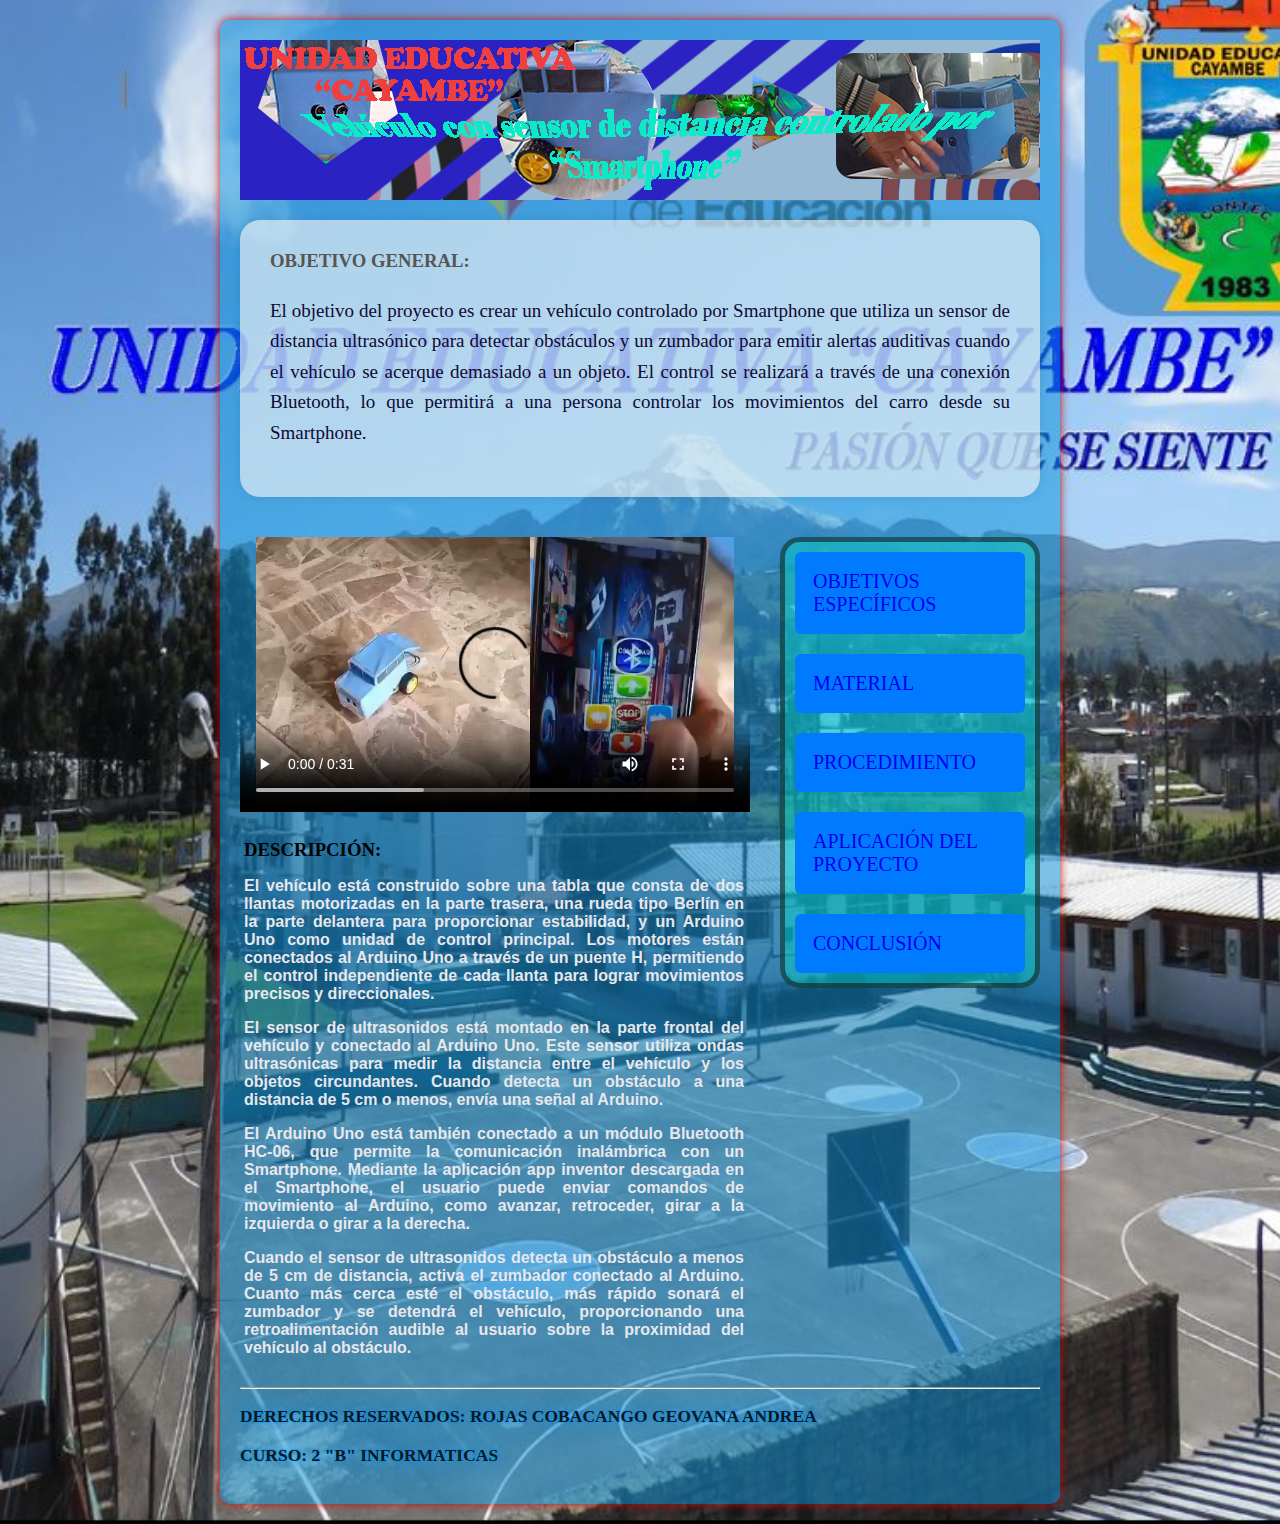
<file: index.html>
<!DOCTYPE html>
<html lang="en">
<head>
    <meta charset="UTF-8">
    <meta name="viewport" content="width=device-width, initial-scale=1.0">
    <title>Proyecto: Vehículo con Sensor de Distancia controlado por Smartphone</title>
    <link rel="stylesheet" href="style.css"type="text/css">
</head>
<body>

    <div class="container">                                                                                                                                   
        <div class="header"><img src="imagen/diseño proyecto.jpg"></div>
        <div class="section">
            <div class="info">
                <h3>OBJETIVO GENERAL:</h3>
                <p>El objetivo del proyecto es crear un vehículo controlado por Smartphone 
                    que utiliza un sensor de distancia ultrasónico para detectar obstáculos y un 
                    zumbador para emitir alertas auditivas cuando el vehículo se acerque demasiado 
                    a un objeto. El control se realizará a través de una conexión Bluetooth, lo que 
                    permitirá a una persona controlar los movimientos del carro desde su Smartphone.</p>
        </div>
        </div>
            
        <div class="siderbar">
        <button class="accordion"><div class="ar1"><a href="OBJETIVOS ESPECÍFICOS.html">OBJETIVOS ESPECÍFICOS</div></button>
        <button class="accordion"><div class="ar1"><a href="materiales.html">MATERIAL</div></button>
       <button class="accordion"><div class="ar1"><a href="PASOS.html">PROCEDIMIENTO</div></button>
        <button class="accordion"><div class="ar1"><a href="APLICACIÓN DEL PROYECTO.html">APLICACIÓN DEL PROYECTO</div></button>
        <button class="accordion"> <div class="ar1"> <a href="CONCLUSIÓN.html">CONCLUSIÓN</a></div></button>
            <botón class="acordeón">
               
        </div>
        <video  width="510" height="275"controls><source src="imagen/función del Vehículo.mp4" type="video/mp4" class="video"> </video>
        
        <div class="content"> 
            <div class="inf">
        <h3>DESCRIPCIÓN:
        <p> El vehículo está construido sobre una tabla que consta de dos llantas motorizadas en la parte trasera,
             una rueda tipo Berlín en la parte delantera para proporcionar estabilidad, y un Arduino Uno como unidad
              de control principal. Los motores están conectados al Arduino Uno a través de un puente H, permitiendo
               el control independiente de cada llanta para lograr movimientos precisos y direccionales.</p>
        <p>El sensor de ultrasonidos está montado en la parte frontal del vehículo y conectado al Arduino Uno.
             Este sensor utiliza ondas ultrasónicas para medir la distancia entre el vehículo y los objetos circundantes.
              Cuando detecta un obstáculo a una distancia de 5 cm o menos, envía una señal al Arduino.</p>
        <p>El Arduino Uno está también conectado a un módulo Bluetooth HC-06, que permite la comunicación inalámbrica 
            con un Smartphone. Mediante la  aplicación app inventor descargada  en el Smartphone, el usuario puede enviar
             comandos de movimiento al Arduino, como avanzar, retroceder, girar a la izquierda o girar a la derecha.</p>
        <p>Cuando el sensor de ultrasonidos detecta un obstáculo a menos de 5 cm de distancia, activa el zumbador conectado
             al Arduino. Cuanto más cerca esté el obstáculo, más rápido sonará el zumbador y se detendrá el vehículo,
              proporcionando una retroalimentación audible al usuario sobre la proximidad del vehículo al obstáculo.</p>
            </h3>
            </div>  

    </div>
    <div class="footer">
        <HR >
        <h3><p >DERECHOS RESERVADOS: ROJAS COBACANGO GEOVANA ANDREA </p></h3>
            

            <h3><p>CURSO: 2 "B" INFORMATICAS </p></h3>

        
    </div>

</div>

           

</body>
</html>
</file>
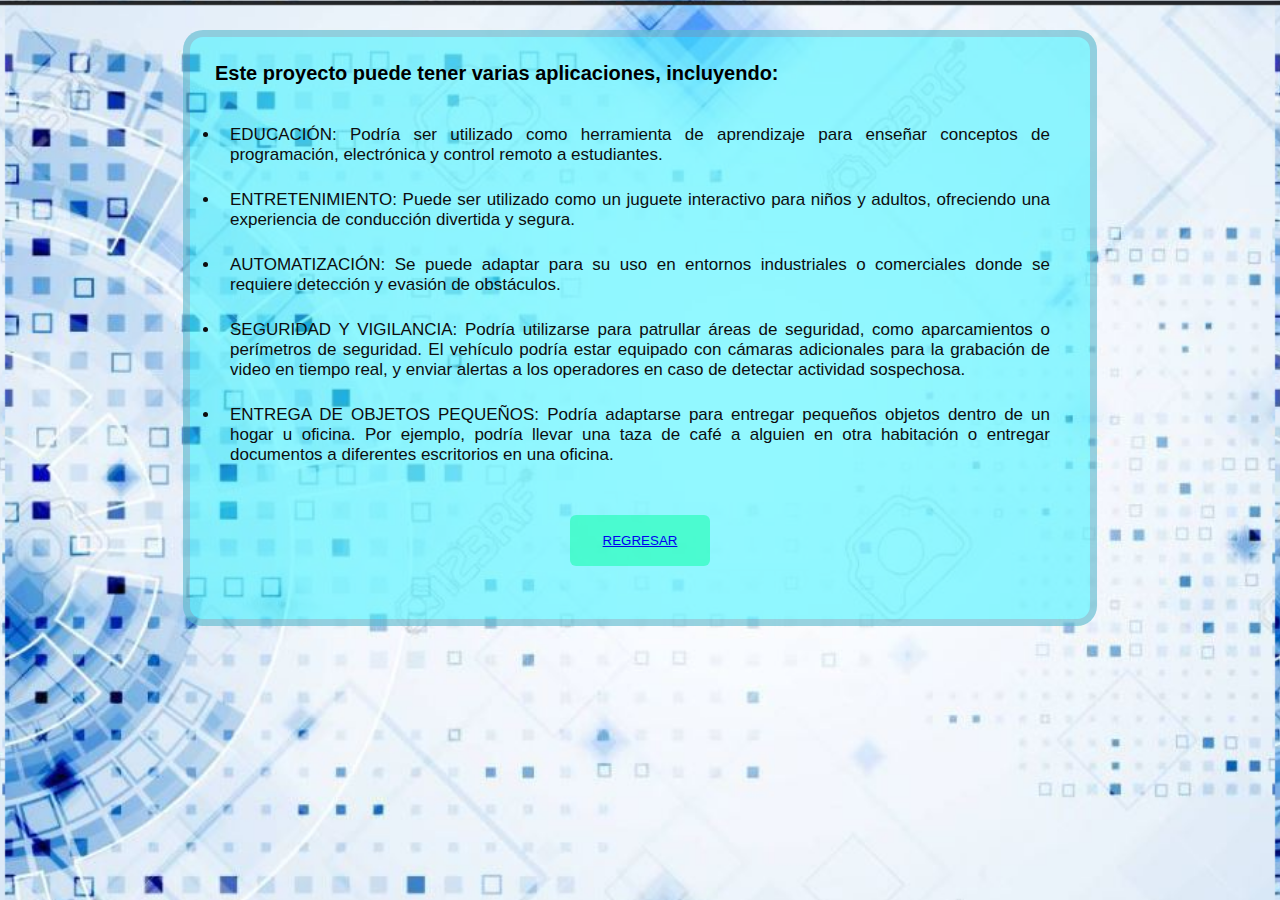
<file: APLICACIÓN DEL PROYECTO.html>
<!DOCTYPE html>
<html lang="en">
<head>
    <meta charset="UTF-8">
    <meta name="viewport" content="width=device-width, initial-scale=1.0">
    <title>APLICACIÓN DEL PROYECTO</title>
    <style>
        *{
    padding: 10px;
    margin: 5px;
}
body {
            background-image: url('imagen/fondo2.JPG');
            background-size: cover; /* Esto hace que la imagen de fondo cubra todo el área */
         
           
        }
        .container{
    background-color: rgba(40, 241, 255, 0.507);
    width: 880px;
    margin-top: 0;
    margin-right: auto;
    margin-bottom: 0;
    margin-left: auto;
    border: 8px solid rgb(20, 20, 20);
    text-align: center;
border: 7px solid rgba(167, 96, 129, 0.242);
border-radius: 20px;


}
        .accordion {
    margin: 10px;
    background-color:  #00ff9d7b;
    cursor: pointer;
    padding: 18px;
    width: auto;
    border: none;
    outline: none;
    transition: 0.4s;
    border-radius: 6px;
    border-bottom: 6px;
    
    
   
}
.active, .accordion:hover {
    
    background-color: #38f727;
}
ul, li {
color: rgb(13, 13, 14);
font-family: Arial ;
font-size: 17px;
text-align: justify;
}
p{
color: rgb(0, 0, 0);
font-family: Arial ;
font-size: 20px;
text-align: center;
}   
h2{
color: rgb(0, 0, 0);
font-family: Arial ;
font-size: 20px;
text-align: left;
} 
    </style>
</head>
<body>
    <div class="container">
        <h2>Este proyecto puede tener varias aplicaciones, incluyendo:</h2>
        <ul>
            <li>EDUCACIÓN:  Podría ser utilizado como herramienta de aprendizaje para enseñar conceptos de 
                programación, electrónica y control remoto a estudiantes.</li>
            <li> ENTRETENIMIENTO: Puede ser utilizado como un juguete interactivo para niños y adultos, 
                ofreciendo una experiencia de conducción divertida y segura.</li>
            <li> AUTOMATIZACIÓN:  Se puede adaptar para su uso en entornos industriales o comerciales donde 
                se requiere detección y evasión de obstáculos.</li>
            <li>SEGURIDAD Y VIGILANCIA: Podría utilizarse para patrullar áreas de seguridad, como 
            aparcamientos o perímetros de seguridad. El vehículo podría estar equipado con cámaras 
            adicionales para la grabación de video en tiempo real, y enviar alertas a los operadores 
            en caso de detectar actividad sospechosa.</li>
            <li>ENTREGA DE OBJETOS PEQUEÑOS: Podría adaptarse para entregar pequeños objetos dentro de un 
            hogar u oficina. Por ejemplo, podría llevar una taza de café a alguien en otra habitación o 
            entregar documentos a diferentes escritorios en una oficina.</li>
        </ul>
                
  
        <p> <button class="accordion"> <a href="index.html">REGRESAR</button></p>
    </div>
</body>
</html>
</file>
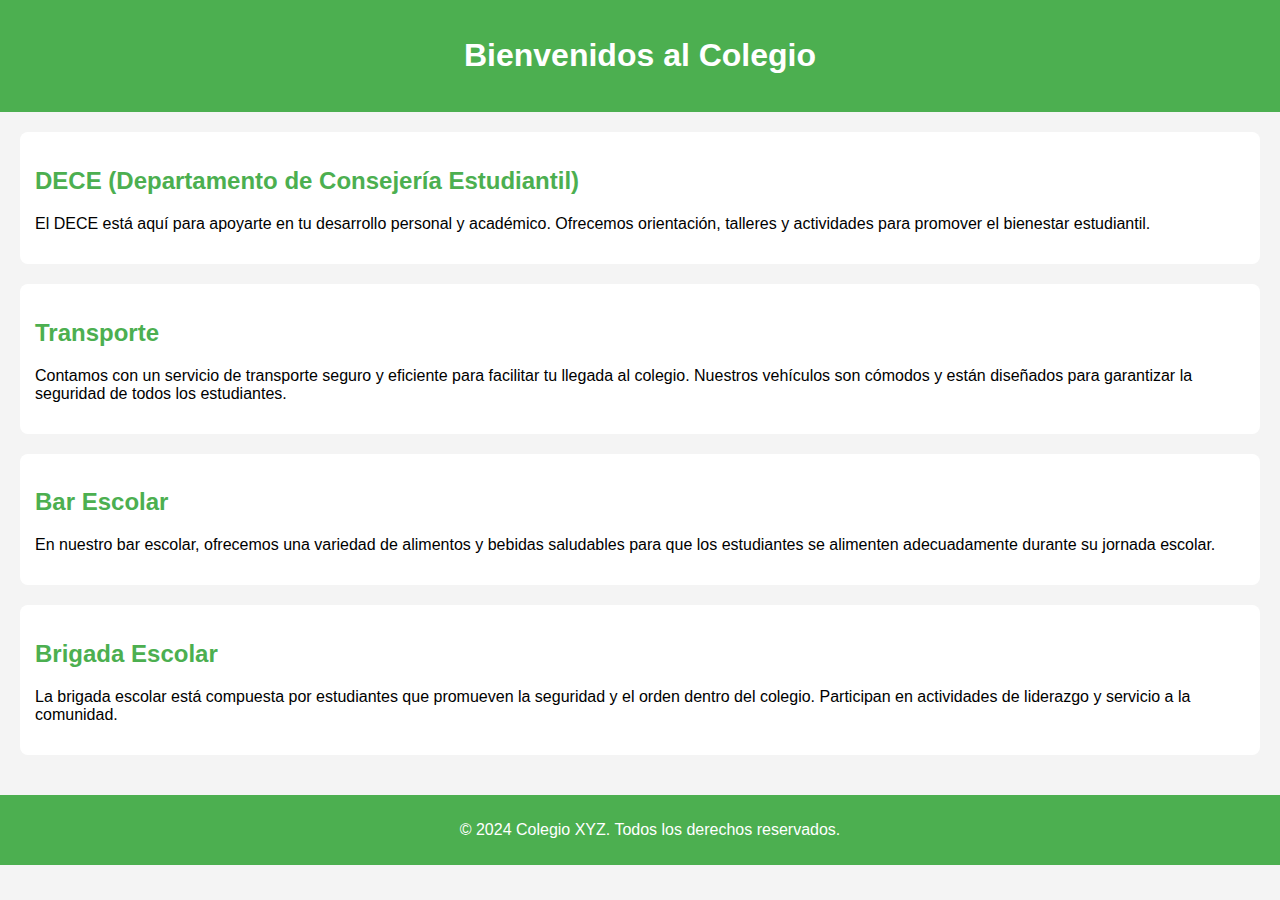
<file: AR.html>
<!DOCTYPE html>
<html lang="es">
<head>
    <meta charset="UTF-8">
    <meta name="viewport" content="width=device-width, initial-scale=1.0">
    <title>Promoción del Colegio</title>
    <style>
        body {
            font-family: Arial, sans-serif;
            margin: 0;
            padding: 0;
            background-color: #f4f4f4;
        }
        header {
            background-color: #4CAF50;
            color: white;
            text-align: center;
            padding: 1em 0;
        }
        .container {
            padding: 20px;
        }
        section {
            margin-bottom: 20px;
            padding: 15px;
            background: white;
            border-radius: 8px;
        }
        h2 {
            color: #4CAF50;
        }
        footer {
            text-align: center;
            padding: 10px;
            background-color: #4CAF50;
            color: white;
            position: relative;
            bottom: 0;
            width: 100%;
        }
    </style>
</head>
<body>

<header>
    <h1>Bienvenidos al Colegio</h1>
</header>

<div class="container">
    <section>
        <h2>DECE (Departamento de Consejería Estudiantil)</h2>
        <p>El DECE está aquí para apoyarte en tu desarrollo personal y académico. Ofrecemos orientación, talleres y actividades para promover el bienestar estudiantil.</p>
    </section>

    <section>
        <h2>Transporte</h2>
        <p>Contamos con un servicio de transporte seguro y eficiente para facilitar tu llegada al colegio. Nuestros vehículos son cómodos y están diseñados para garantizar la seguridad de todos los estudiantes.</p>
    </section>

    <section>
        <h2>Bar Escolar</h2>
        <p>En nuestro bar escolar, ofrecemos una variedad de alimentos y bebidas saludables para que los estudiantes se alimenten adecuadamente durante su jornada escolar.</p>
    </section>

    <section>
        <h2>Brigada Escolar</h2>
        <p>La brigada escolar está compuesta por estudiantes que promueven la seguridad y el orden dentro del colegio. Participan en actividades de liderazgo y servicio a la comunidad.</p>
    </section>
</div>

<footer>
    <p>© 2024 Colegio XYZ. Todos los derechos reservados.</p>
</footer>

</body>
</html>
</file>
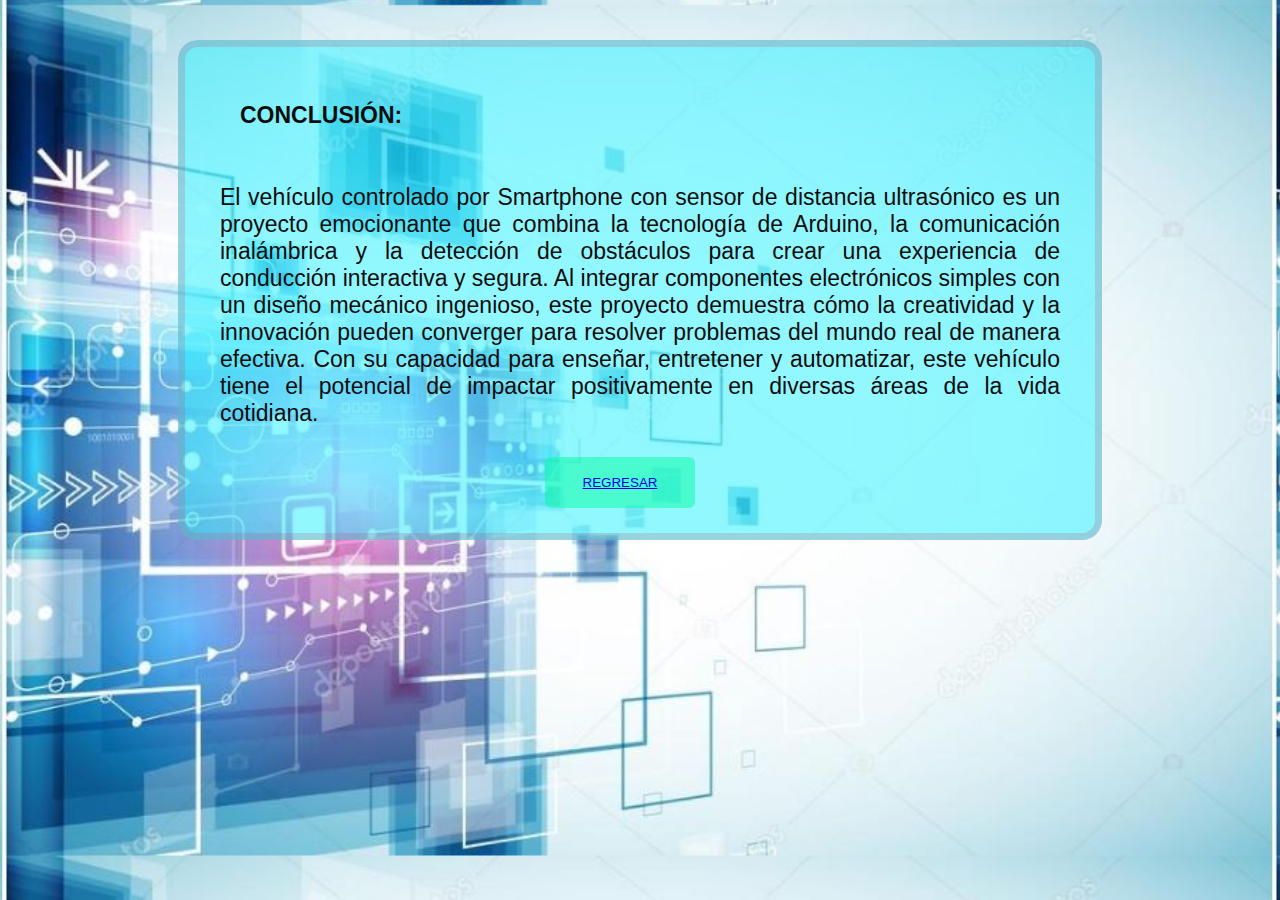
<file: CONCLUSIÓN.html>
<!DOCTYPE html>
<html lang="en">
<head>
    <meta charset="UTF-8">
    <meta name="viewport" content="width=device-width, initial-scale=1.0">
    <title>DESCRIPCIÓN</title>
    <style>
        *{
    padding: 15px;
    margin: 5px;
}
body {
            background-image: url('imagen/fondo3.JPG');
            background-size: cover; /* Esto hace que la imagen de fondo cubra todo el área */
         
           
        }
        .container{
    background-color: rgba(40, 241, 255, 0.507);
    width: 880px;
    margin-top: 0;
    margin-right: auto;
    margin-bottom: 0;
    margin-left: auto;
    border: 8px solid rgb(20, 20, 20);
    text-align: center;
border: 7px solid rgba(167, 96, 129, 0.242);
border-radius: 20px;
   


}
        .accordion {
    margin: 10px;
    background-color:  #00ff9d7b;
    cursor: pointer;
    padding: 18px;
    width: auto;
    text-align: center;
    border: none;
    outline: none;
    transition: 0.4s;
    border-radius: 6px;
    border-bottom: 6px;
    
    
   
}
.active, .accordion:hover {
    
    background-color: #38f727;
}
p {
color: rgb(13, 13, 14);
font-family: Arial ;
font-size: 23px;
text-align: justify;
}    
    </style>
</head>
<body>
    <div class="container">
        <H2><P>CONCLUSIÓN:</P></H2>
    <p>El vehículo controlado por Smartphone con sensor de distancia ultrasónico es un proyecto 
        emocionante que combina la tecnología de Arduino, la comunicación inalámbrica y la detección
         de obstáculos para crear una experiencia de conducción interactiva y segura. Al integrar 
         componentes electrónicos simples con un diseño mecánico ingenioso, este proyecto demuestra 
         cómo la creatividad y la innovación pueden converger para resolver problemas del mundo real de 
         manera efectiva. Con su capacidad para enseñar, entretener y automatizar, este vehículo tiene el 
         potencial de impactar positivamente en diversas áreas de la vida cotidiana.</p>
         <button class="accordion"> <a href="index.html">REGRESAR</button>
    </div>
</body>
</html>
</file>
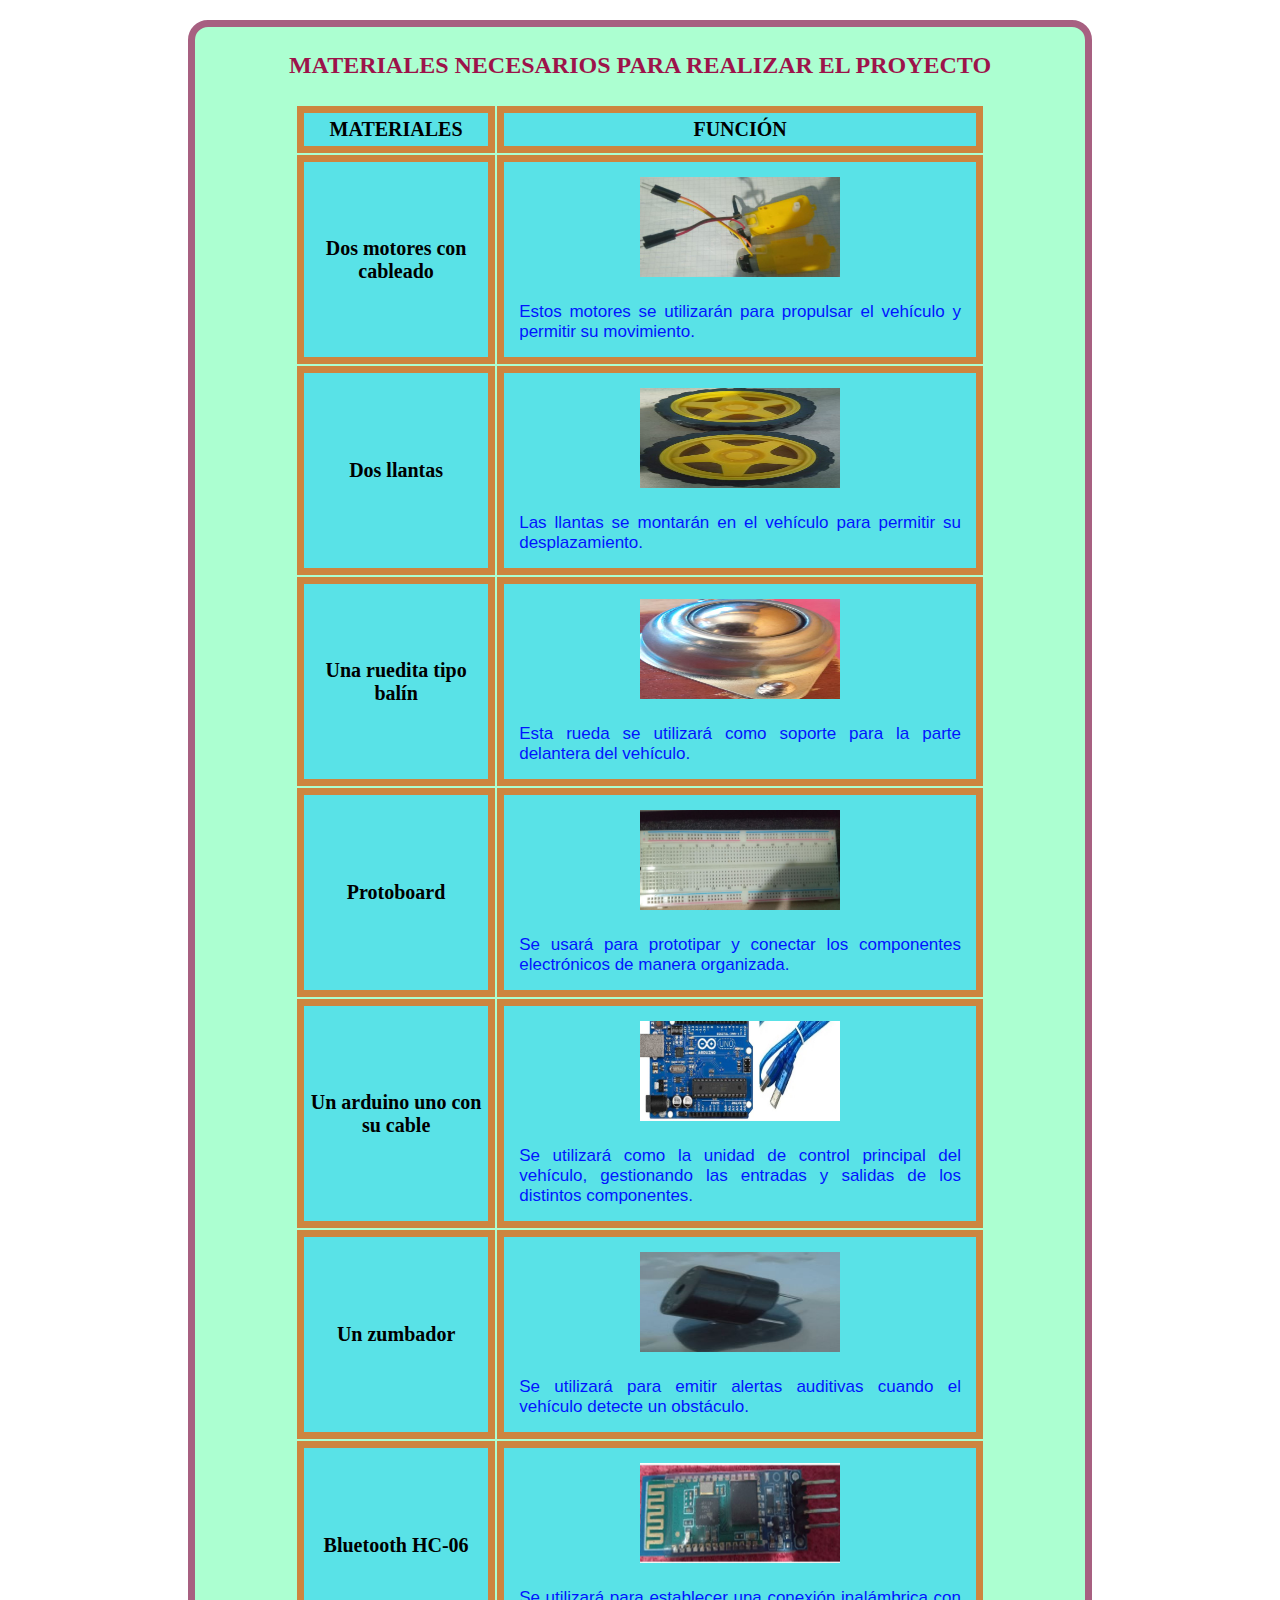
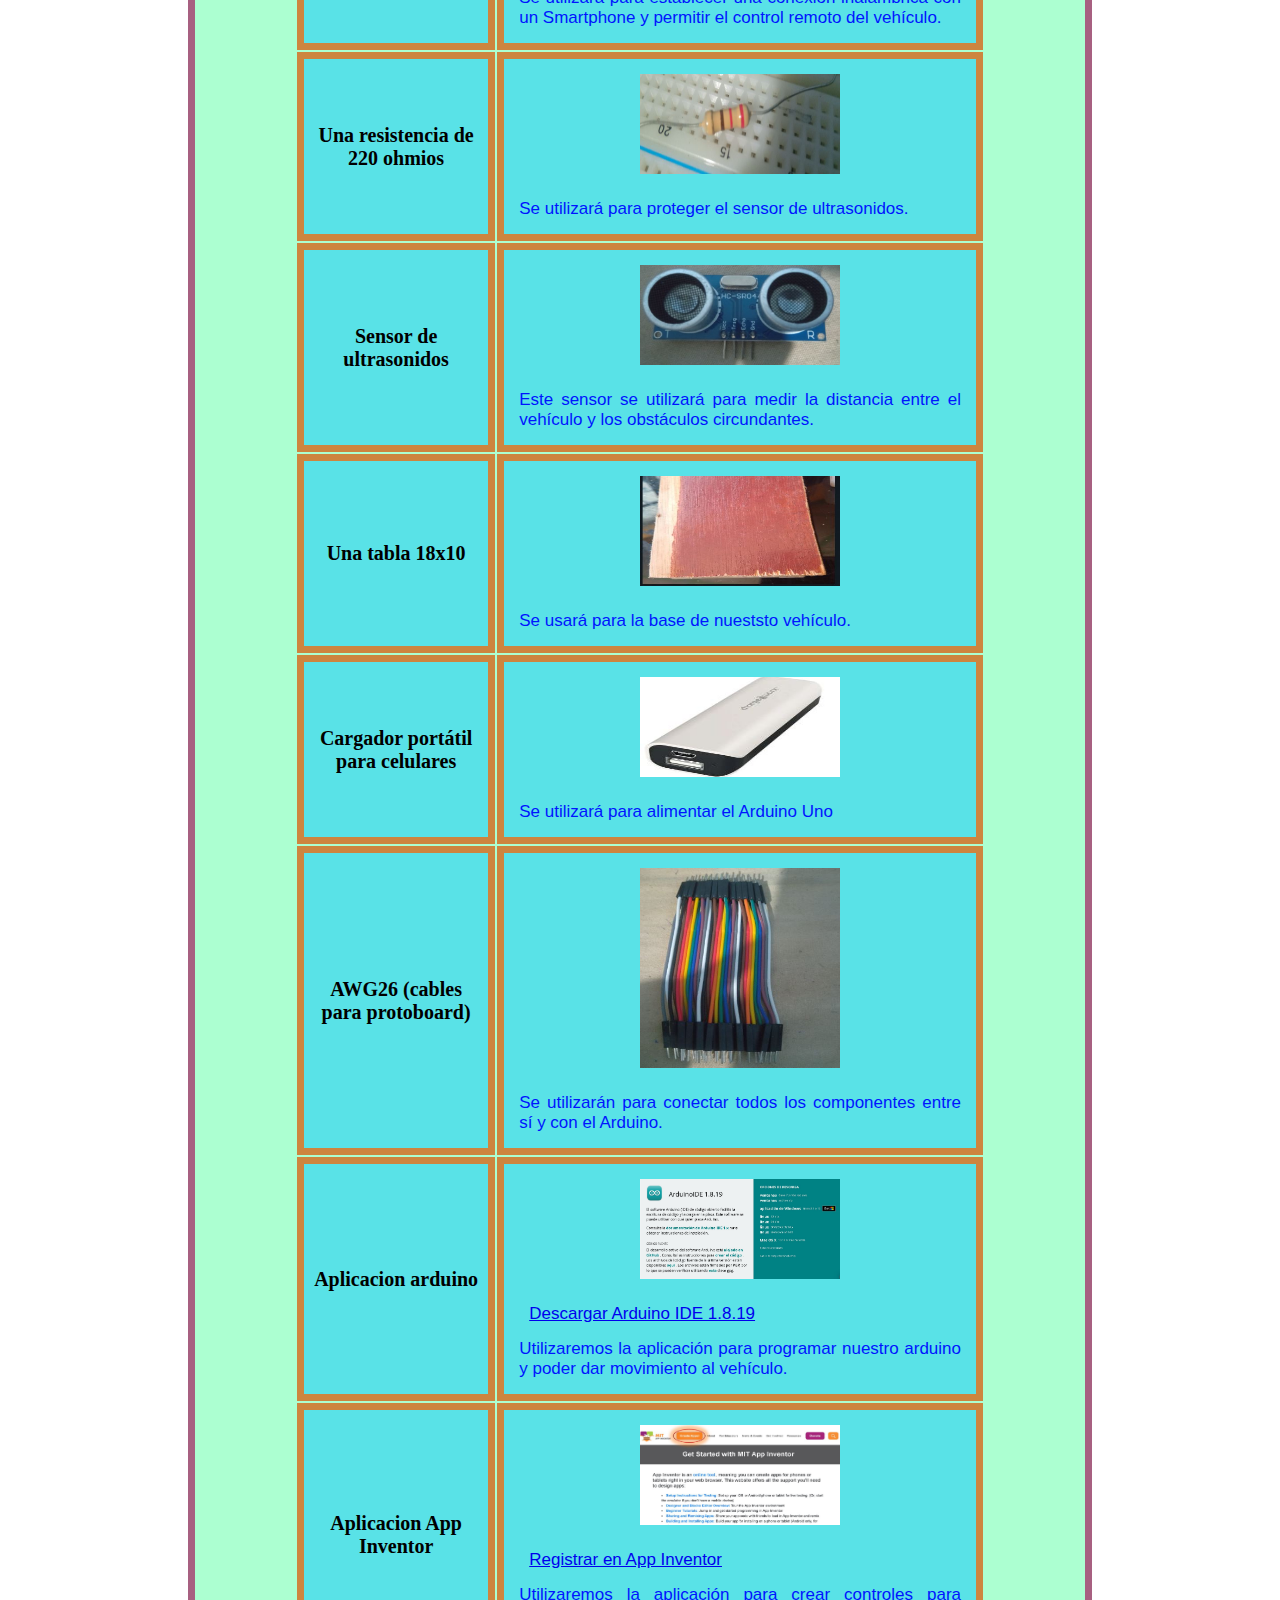
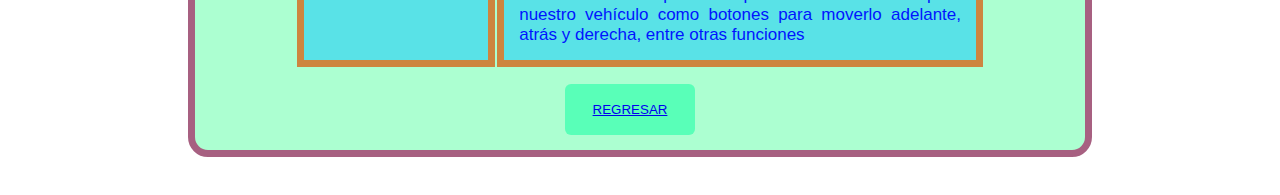
<file: materiales.html>
<!DOCTYPE html>
<html lang="en">
<head>
    <meta charset="UTF-8">
    <meta name="viewport" content="width=device-width, initial-scale=1.0">
    <title>Proyecto: Vehículo con Sensor de Distancia controlado por Smartphone</title>
    <style>
*{
    padding: 5px;
    margin: 5px;
}
  
.container{
    background-color: rgba(40, 255, 137, 0.39);
    width: 880px;
    margin-top: 0;
    margin-right: auto;
    margin-bottom: 0;
    margin-left: auto;
    border: 8px solid rgb(20, 20, 20);
    text-align: center;
border: 7px solid rgb(167, 96, 129);
border-radius: 20px;


}
table {
      margin: auto; 
      width: 700px;
    }
.header {
color: rgb(157, 19, 74);
font-family: 'Cooper Black';
;
}
th, td{
    color: rgb(0, 0, 0);
background-color: rgba(0, 195, 255, 0.482);
border: 7px solid peru;
font-family: 'Monotype Corsiva';
font-size: 20px;

}
p {
color: rgb(0, 21, 255);
font-family: Arial ;
font-size: 17px;
text-align: justify;
}
.accordion {
    margin: 10px;
    background-color:  #00ff9d7b;
    cursor: pointer;
    padding: 18px;
    width: auto;
    text-align: center;
    border: none;
    outline: none;
    transition: 0.4s;
    border-radius: 6px;
    border-bottom: 6px;
    
    
   
}
.active, .accordion:hover {
    
    background-color: #38f727;
}
    </style>
    <body>
        <div class="container">
            <table >
               
        <h2><div class="header">MATERIALES NECESARIOS PARA REALIZAR EL PROYECTO  
         </div></h2>
        <tr>
        <th>MATERIALES</th>
        <th>FUNCIÓN  </th>
        </tr>
        <tr> <th>Dos motores con cableado </th>
        <td> <img src="imagen/dos motores.JPG"width="200" height="100">
        <p>Estos motores se utilizarán para propulsar el vehículo y permitir su movimiento.</p></td></tr>

         <tr> <th>Dos llantas</th>
        <td> <img src="imagen/llantas.JPG"width="200" height="100">
        <p>Las llantas se montarán en el vehículo para permitir su desplazamiento.</p></td></tr>

        <tr> <th>Una ruedita tipo balín  </th>
        <td> <img src="imagen/ruedita tipo balín.JPG"width="200" height="100">
        <p>Esta rueda se utilizará como soporte para la parte delantera del vehículo.</p></td></tr>

        <tr> <th>Protoboard </th>
        <td> <img src="imagen/protoboard.JPG"width="200" height="100">
        <p>Se usará para prototipar y conectar los componentes electrónicos de manera organizada.</p></td></tr>

        <tr> <th>Un arduino uno con su cable </th>
        <td> <img src="imagen/arduino uno.JPG"width="200" height="100">
        <p>Se utilizará como la unidad de control principal del vehículo, gestionando las entradas y
             salidas de los distintos componentes.</p></td></tr>

        <tr> <th>Un zumbador </th>
        <td> <img src="imagen/zumbador.JPG"width="200" height="100">
        <p>Se utilizará para emitir alertas auditivas cuando el vehículo detecte un obstáculo.</p></td></tr>

        <tr> <th>	Bluetooth HC-06 </th>
        <td> <img src="imagen/Bluetooth HC-06.JPG"width="200" height="100">
        <p>Se utilizará para establecer una conexión inalámbrica con un Smartphone y permitir el control remoto del vehículo.</p></td></tr>

        <tr> <th>Una resistencia de 220 ohmios  </th>
        <td> <img src="imagen/resistencia.JPG"width="200" height="100">
        <p>Se utilizará para proteger el sensor de ultrasonidos.</p></td> </tr>

        <tr> <th>Sensor de ultrasonidos </th>
        <td> <img src="imagen/sensor de ultrasonidos.JPG"width="200" height="100">
        <p> Este sensor se utilizará para medir la distancia entre el vehículo y los obstáculos circundantes.</p></td> </tr>

        <tr> <th>Una tabla 18x10 </th>
        <td> <img src="imagen/tabla.JPG"width="200" height="110">
        <p>Se usará para la base de nueststo vehículo.</p></td></tr>

        <tr> <th> Cargador portátil para celulares  </th>
        <td> <img src="imagen/cargador.JPG"width="200" height="100">
        <p>Se utilizará para alimentar el Arduino Uno </p></td></tr>

        <tr> <th>AWG26 (cables para protoboard) </th>
        <td> <img src="imagen/AWG26.JPG"width="200" height="200">
        <p>Se utilizarán para conectar todos los componentes entre sí y con el Arduino.</p></td></tr>

        <tr> <th>Aplicacion arduino </th>
        <td> <img src="imagen/descargar arduino.JPG"width="200" height="100">
        <p><A HREF=" https://www.arduino.cc/en/software">Descargar Arduino IDE 1.8.19 </a></p>
        <p>Utilizaremos la aplicación para programar nuestro arduino y poder dar movimiento al vehículo.</p></td></tr>

        <tr> <th>Aplicacion App Inventor </th>
        <td> <img src="imagen/App Inventor.JPG"width="200" height="100">
        <p><A HREF=" https://appinventor.mit.edu/explore/get-started">Registrar en App Inventor </a></p>
        <p>Utilizaremos la aplicación para crear controles para nuestro vehículo como botones para moverlo adelante, atrás y derecha, entre otras funciones </p></tr></td>
        </table>
        <button class="accordion"> <a href="index.html">REGRESAR</button>
        </div>
               
</head>
<body>
</file>
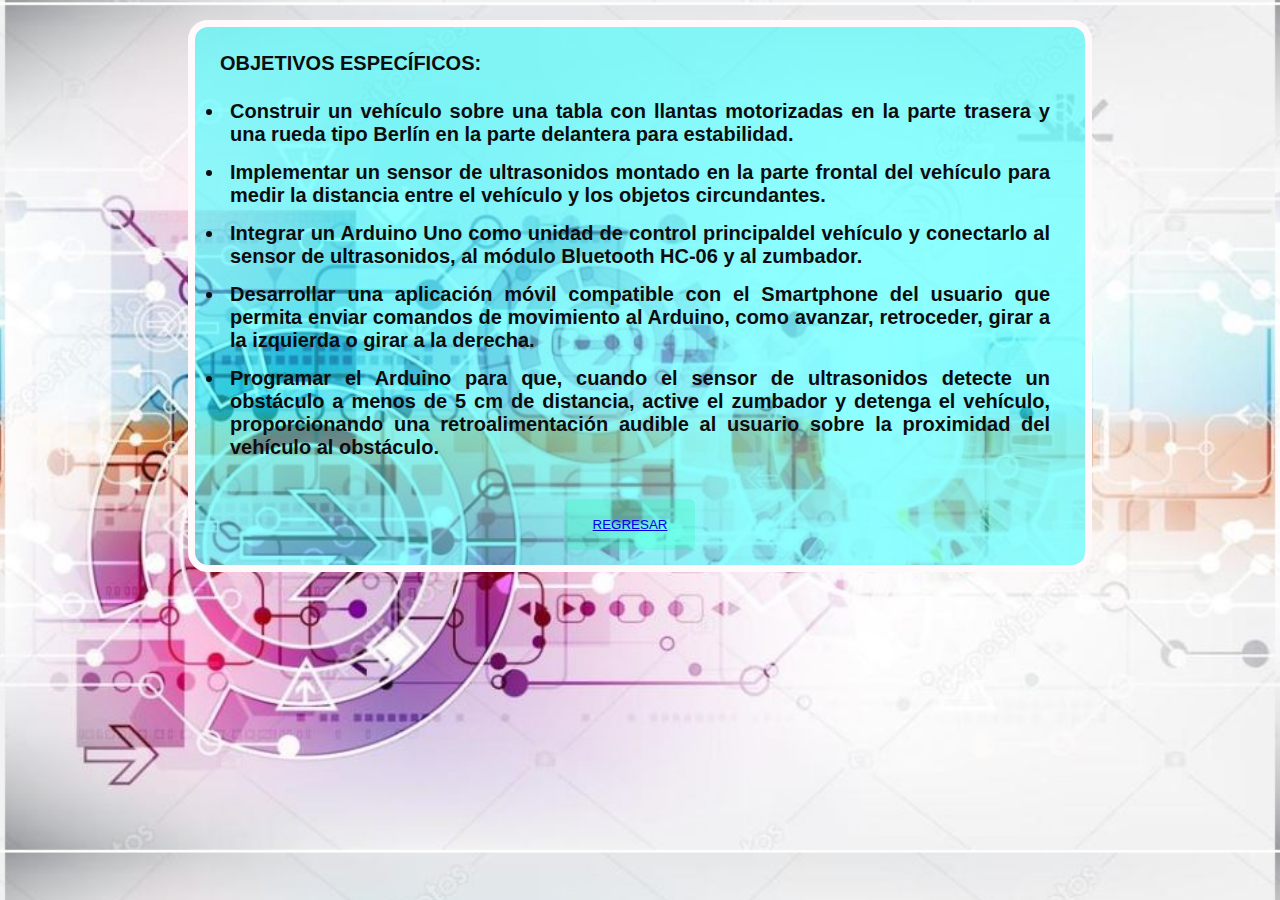
<file: OBJETIVOS ESPECÍFICOS.html>
<!DOCTYPE html>
<html lang="en">
<head>
    <meta charset="UTF-8">
    <meta name="viewport" content="width=device-width, initial-scale=1.0">
    <title>OBJETIVOS ESPECÍFICOS</title>
    <style>
        *{
    padding: 5px;
    margin: 5px;
}
body {
            
  background-image: url('imagen/fondo4.JPG');
  background-size: cover; /* Esto hace que la imagen de fondo cubra todo el área */
  justify-content: center;
  align-items: center;
  height: 100px;
 
}
.container{
background-color: rgba(40, 255, 255, 0.527);
width: 880px;
margin-top: 0;
margin-right: auto;
margin-bottom: 0;
margin-left: auto;
border: 8px solid rgba(244, 242, 242, 0.961);
text-align: center;
border: 7px solid rgb(255, 249, 252);
border-radius: 20px;


}
li, P {
color: rgb(13, 13, 15);
font-family: Arial ;
font-size: 20px;
text-align: justify;
}
  
        .accordion {
    margin: 10px;
    background-color:  #00ff9d36;
    cursor: pointer;
    padding: 18px;
    width: auto;
    text-align: center;
    border: none;
    outline: none;
    transition: 0.4s;
    border-radius: 6px;
    border-bottom: 6px;
    
    
   
}
.active, .accordion:hover {
    
    background-color: #38f727;
}
        
    </style>
</head>
<body>
    <div class="container">
        <h3>
         <P>OBJETIVOS ESPECÍFICOS:</P>   
            <ul >
    <li>Construir un vehículo sobre una tabla con llantas motorizadas en la parte trasera
         y una rueda tipo Berlín en la parte delantera para estabilidad.</li>
    <li>Implementar un sensor de ultrasonidos montado en la parte frontal
         del vehículo para medir la distancia entre el vehículo y los objetos circundantes.</li>
<li >Integrar un Arduino Uno como unidad de control principaldel vehículo y conectarlo 
    al sensor de ultrasonidos, al módulo Bluetooth HC-06 y al zumbador.</li>
<li> Desarrollar una aplicación móvil compatible con el Smartphone del usuario que permita enviar 
    comandos de movimiento al Arduino, como avanzar, retroceder, girar a la izquierda o girar a la derecha.</li>
<li> Programar el Arduino para que, cuando el sensor de ultrasonidos detecte un obstáculo a
     menos de 5 cm de distancia, active el zumbador y detenga el vehículo, proporcionando una retroalimentación 
     audible al usuario sobre la proximidad del vehículo al obstáculo.</li>
</ul></h1>
<button class="accordion"> <a href="index.html">REGRESAR</button>
</div>
</body>
</html>
</file>
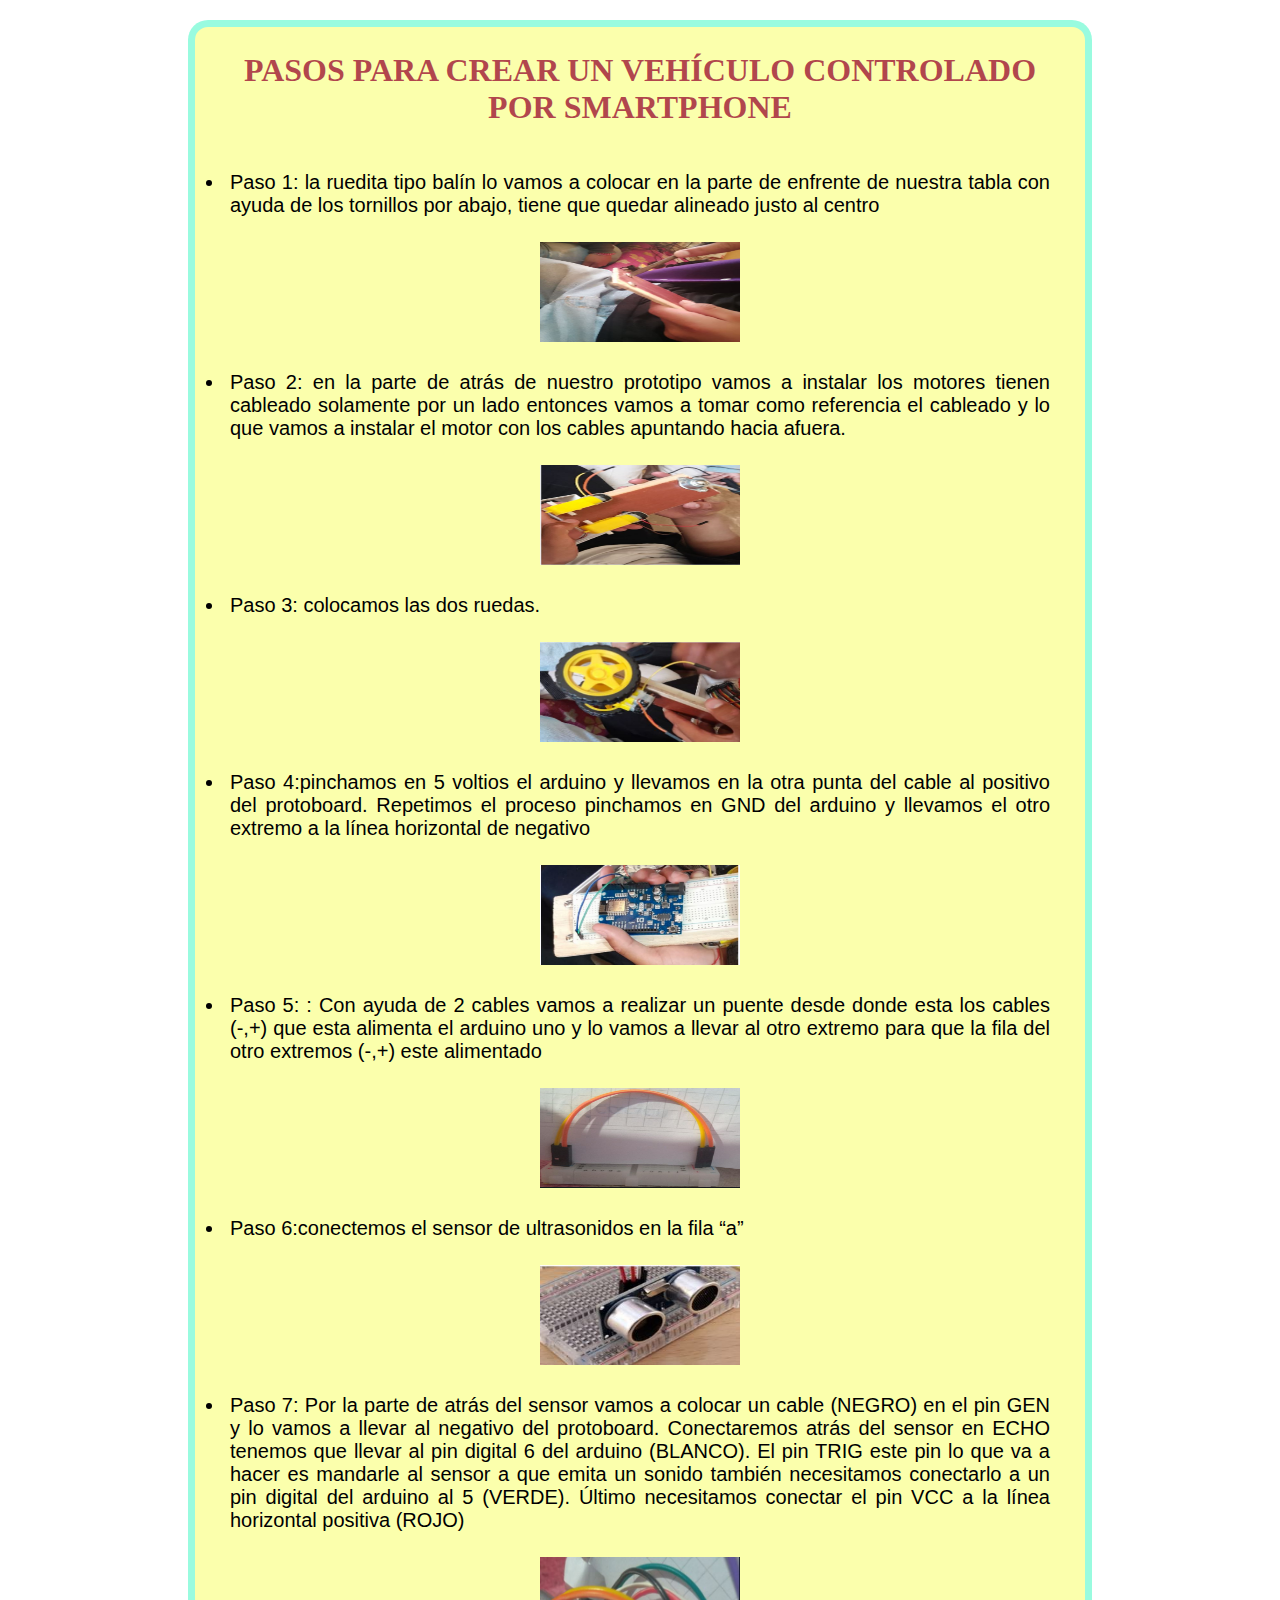
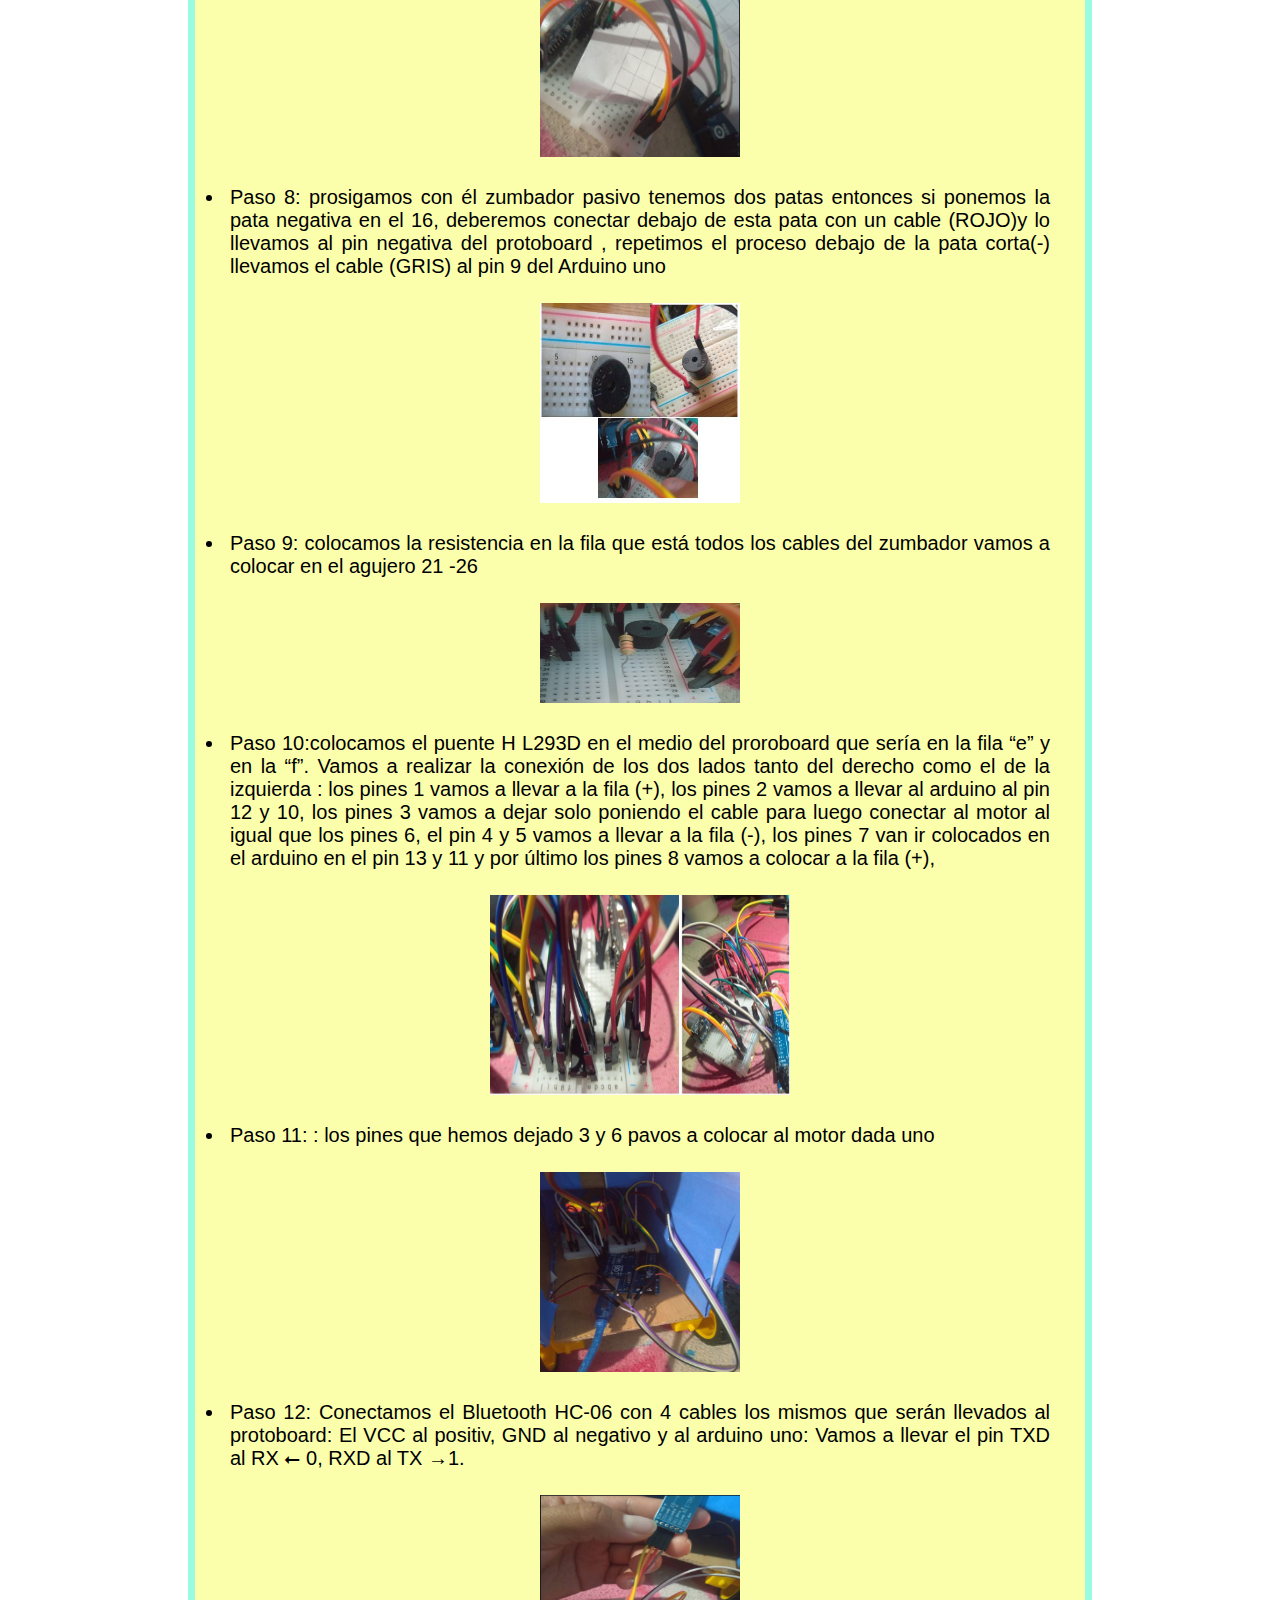
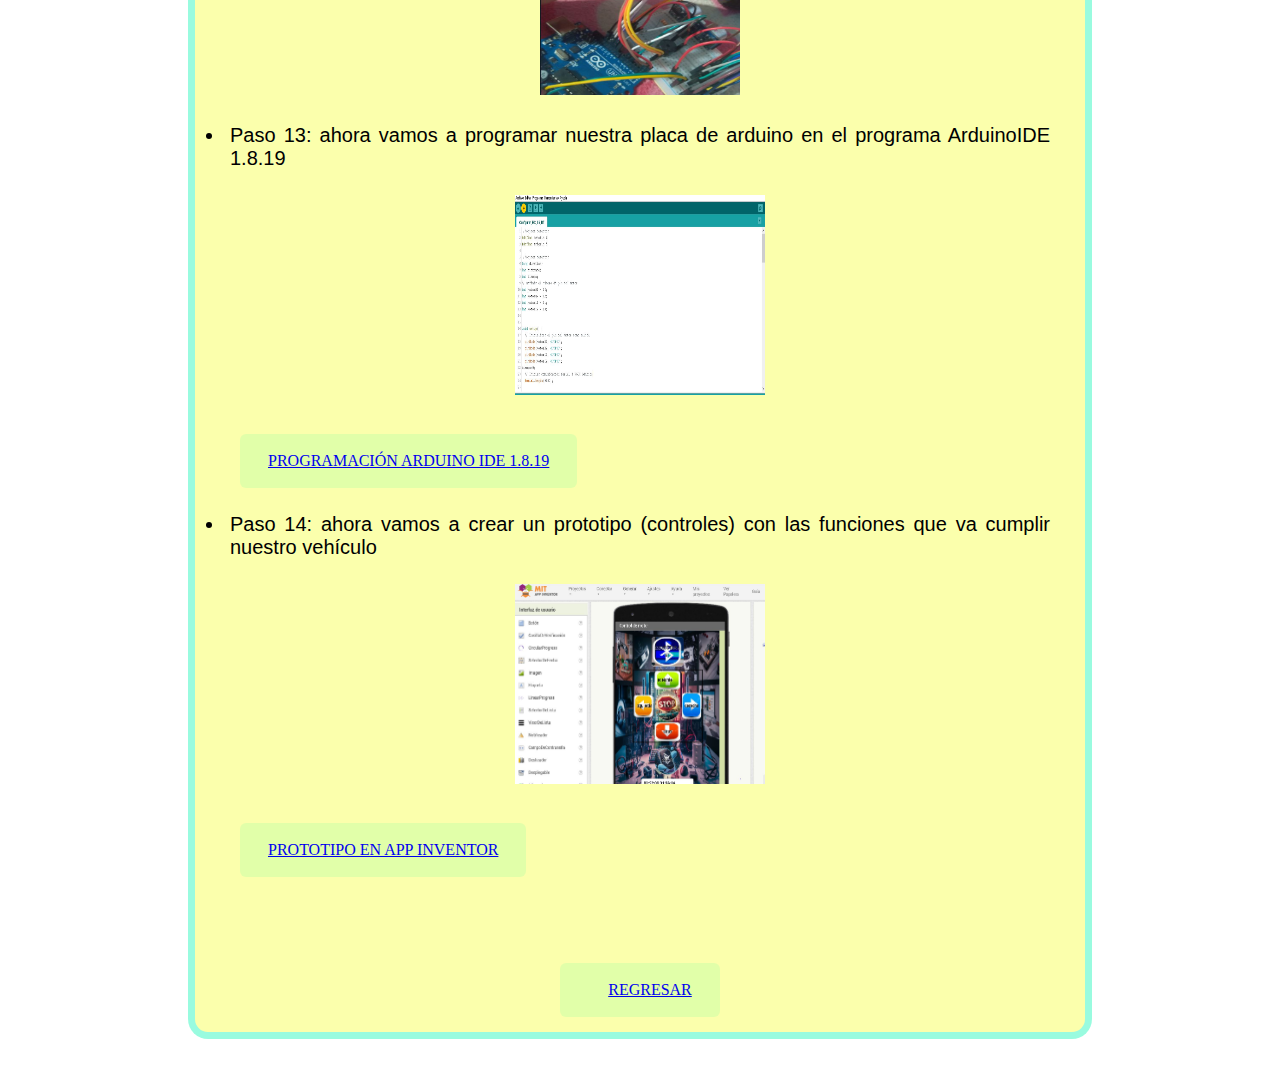
<file: PASOS.html>
<!DOCTYPE html>
<html lang="en">
<head>
    <meta charset="UTF-8">
    <meta name="viewport" content="width=device-width, initial-scale=1.0">
    <title>Pasos para crear un Vehículo controlado por Smartphone</title>
    <style>
*{
    padding: 5px;
    margin: 5px;
}
  
.container{
    background-color: rgba(244, 255, 40, 0.386);
    width: 880px;
    margin-top: 0;
    margin-right: auto;
    margin-bottom: 0;
    margin-left: auto;
    border: 8px solid rgb(20, 20, 20);
    text-align: center;
border: 7px solid rgba(114, 250, 243, 0.717);
border-radius: 20px;

}
.header {
color: rgba(157, 19, 51, 0.788);
font-family: 'Britannic Bold';
}
.no-center {
      text-align: justify; 
    }

p, li {
color: rgb(0, 0, 0);
font-family: Arial ;
font-size: 20px;
}
.img {
text-align: center;

}
.accordion {
    margin: 10px;
    background-color:  #00ff951a;
    cursor: pointer;
    padding: 18px;
    width: auto;
    text-align: center;
    border: none;
    outline: none;
    transition: 0.4s;
    border-radius: 6px;
    border-bottom: 6px;
    font-size: 16px;
    font-family: 'Arial Black';
   
}
.active, .accordion:hover {
    
    background-color: #85f7279e;
}
    </style>
    <body>
        <div class="container">
        <h1><div class="header">PASOS PARA CREAR UN VEHÍCULO CONTROLADO POR SMARTPHONE</div></h1>
        <div class="no-center">
        <ul>
        <li>Paso 1: la ruedita tipo balín lo vamos a colocar en la parte de enfrente de nuestra tabla con
             ayuda de los tornillos por abajo, tiene que quedar  alineado justo al centro </li>
          <div class="img" ><img src="imagen/conexión ruedita tipo balín.JPG"width="200" height="100"></div>

          <li>Paso 2: en la parte de atrás  de nuestro prototipo vamos a instalar los motores tienen cableado solamente por un lado entonces vamos 
            a tomar como referencia el cableado y lo que vamos a  instalar el motor con los cables apuntando hacia afuera.</li>
         <div class="img" ><img src="imagen/instalar los motores.JPG"width="200" height="100"></div>

         <li>Paso 3: colocamos las dos ruedas.  </li>
         <div class="img" ><img src="imagen/conexión llantas.JPG"width="200" height="100"></div>

         <li>Paso 4:pinchamos en 5 voltios el arduino y llevamos en la otra punta del cable  al positivo del protoboard. 
            Repetimos el proceso pinchamos en GND del arduino y llevamos el otro extremo a la línea horizontal de negativo   </li>
         <div class="img" ><img src="imagen/conexión alimentar al protoboard.JPG"width="200" height="100"></div>

         <li>Paso 5: : Con ayuda de 2 cables vamos a realizar un puente desde donde esta los cables (-,+) que esta alimenta
             el arduino uno y lo vamos a llevar al otro extremo para que la fila del otro extremos   (-,+) este alimentado </li>
         <div class="img" ><img src="imagen/conexión puente.JPG"width="200" height="100"></div>

         <li>Paso 6:conectemos el sensor de ultrasonidos en la fila “a”  </li>
         <div class="img" ><img src="imagen/instalar sensor de ultrasonidos.JPG"width="200" height="100"></div>

         <li>Paso 7: Por la parte de atrás del sensor vamos a colocar un cable (NEGRO)  en el pin  GEN y lo vamos a llevar al
             negativo del protoboard. Conectaremos  atrás del sensor en ECHO tenemos que llevar al pin digital 6  del arduino (BLANCO). 
             El pin TRIG este pin lo que va a hacer es mandarle al sensor a que emita un sonido también necesitamos conectarlo a un pin digital del arduino al 5 (VERDE). 
             Último necesitamos conectar el pin VCC a la línea horizontal positiva (ROJO) </li>
         <div class="img" ><img src="imagen/conexión sensor de ultrasonidos.JPG"width="200" height="200"></div>

         <li>Paso 8: prosigamos con él zumbador pasivo tenemos dos patas entonces si ponemos la pata negativa en el 16, deberemos 
            conectar debajo  de esta pata con un cable (ROJO)y lo llevamos al pin negativa del protoboard , repetimos el proceso 
            debajo de  la pata corta(-)  llevamos el cable (GRIS) al pin 9 del Arduino uno  </li>
         <div class="img" ><img src="imagen/conexión sumbador.JPG"width="200" height="200"></div>

         <li>Paso 9: colocamos la resistencia en la fila que está todos los cables del zumbador vamos a colocar en el agujero 21 -26 </li>
         <div class="img" ><img src="imagen/conexión resistencia.JPG"width="200" height="100"></div>

         <li>Paso 10:colocamos el  puente H L293D en el medio del proroboard que sería en la fila “e” y en la “f”.
             Vamos a realizar la conexión de los dos lados tanto del derecho como el de la izquierda : los  pines
            1 vamos a llevar a la fila (+), los  pines 2 vamos a llevar al arduino al pin 12 y 10, los  pines 3 
            vamos a dejar solo poniendo el cable para luego conectar al motor al igual que los pines 6, el pin 4 
            y 5 vamos a llevar a la fila (-), los pines 7 van ir colocados en el arduino en el pin 13 y 11 y por 
              último los  pines  8 vamos a colocar  a la fila  (+),  </li>
         <div class="img" ><img src="imagen/conexión del  puente H L293D.JPG"width="300" height="200"></div>

         <li>Paso 11: : los pines que hemos dejado 3 y 6 pavos a colocar al motor dada uno  </li>
         <div class="img" ><img src="imagen/conexión motores.JPG"width="200" height="200"></div>

         <li>Paso 12: Conectamos el Bluetooth HC-06 con 4 cables los mismos que serán llevados al protoboard: El  VCC al positiv,
             GND al negativo  y al arduino uno: Vamos a llevar el pin TXD al RX ⭠ 0, RXD al TX →1. </li>
         <div class="img" ><img src="imagen/Conexión Bluetooth HC-06.JPG"width="200" height="200"></div>

         <li>Paso 13:  ahora vamos a programar nuestra placa de arduino  en el programa ArduinoIDE 1.8.19  </li>
         <div class="img" ><img src="imagen/PROGRAMA DE ARDUINO.JPG"width="250" height="200"></div>
         <p><button class="accordion"><a href="PROGRAMACIÓN ARDUINO.html">PROGRAMACIÓN ARDUINO IDE 1.8.19</a></button></p>
        
           
         <li>Paso 14: ahora vamos a crear un prototipo (controles) con las funciones que va cumplir  nuestro vehículo  </li>
            <div class="img" ><img src="imagen/DISENO EN APP INVENTOR.JPG"width="250" height="200"></div>
            <p><button class="accordion"><a href="PROTOTIPO EN APP INVENTOR.html">PROTOTIPO EN APP INVENTOR  </button></p>
        
        </ul>
    </div>
    <button class="accordion"> <a href="index.html">REGRESAR</button>
</div>
    </body>
</head>
</html>
</file>
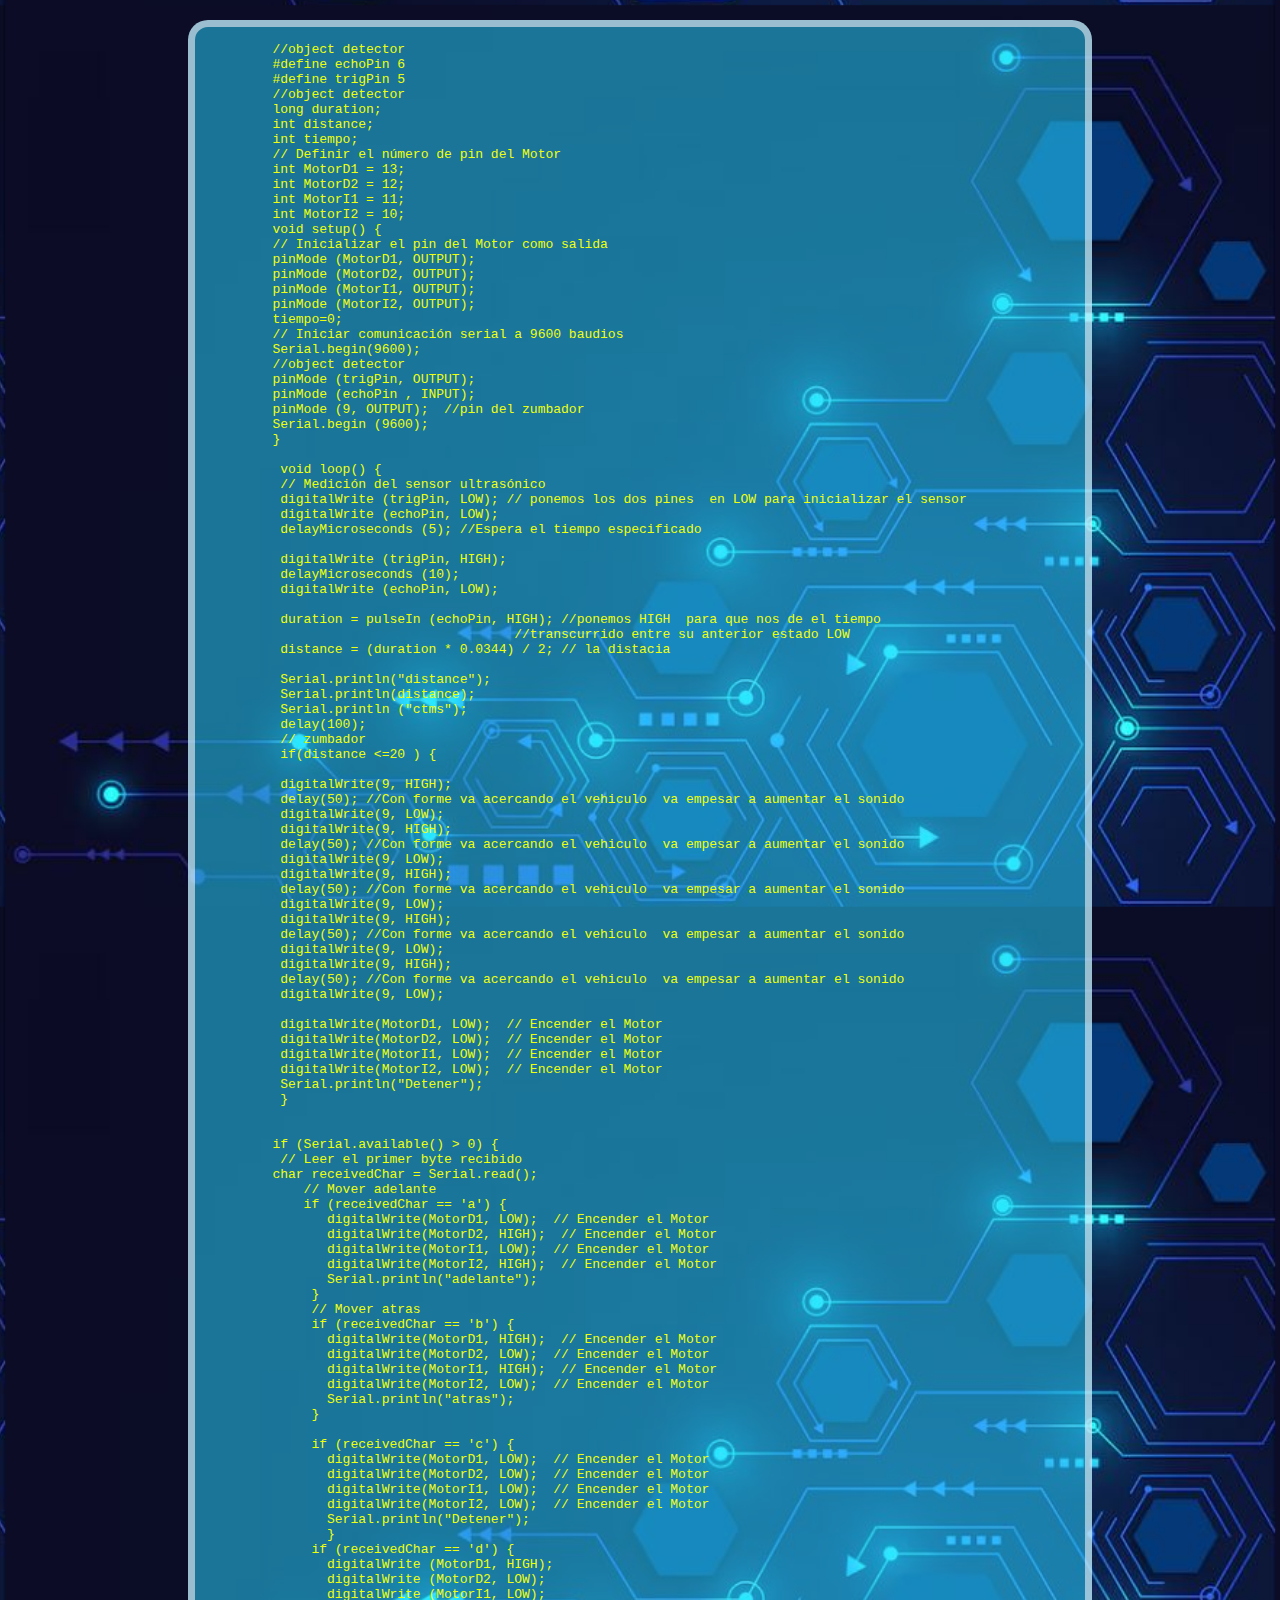
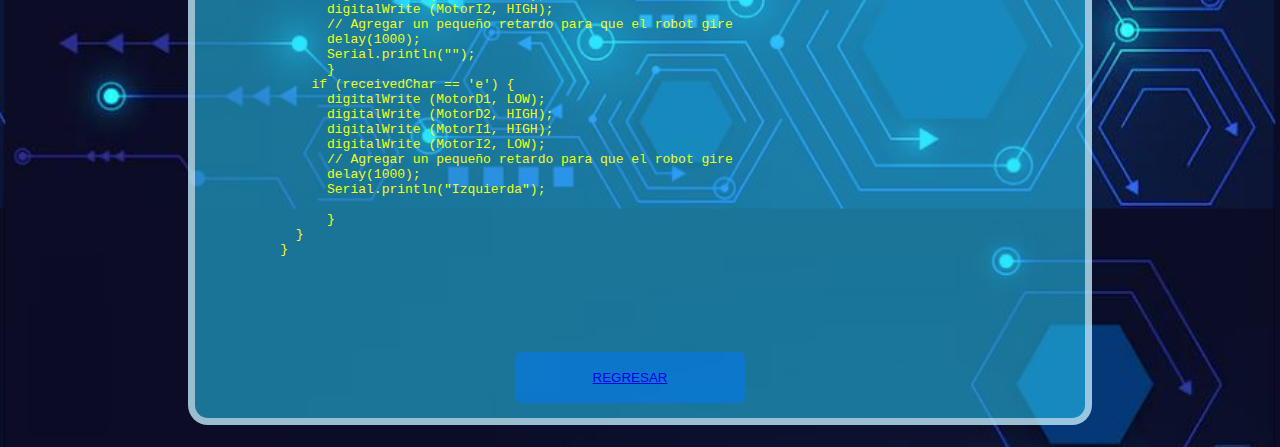
<file: PROGRAMACIÓN ARDUINO.html>
<!DOCTYPE html>
<html lang="en">
<head>
    <meta charset="UTF-8">
    <meta name="viewport" content="width=device-width, initial-scale=1.0">
    <title>PROGRAMA DE ARDUINO</title>
    <style>
        *{
    padding: 5px;
    margin: 5px;
}
body {
            
  background-image: url('imagen/fondo.JPG');
  background-size: cover; /* Esto hace que la imagen de fondo cubra todo el área */
  justify-content: center;
  align-items: center;
  height: 100px;
 
}
.container{
background-color: rgba(40, 212, 255, 0.527);
width: 880px;
margin-top: 0;
margin-right: auto;
margin-bottom: 0;
margin-left: auto;
border: 8px solid rgba(244, 242, 242, 0.961);
text-align: center;
border: 7px solid rgba(255, 249, 252, 0.562);
border-radius: 20px;
}

.img {
text-align: center;

}
.accordion {
    margin: 10px;
    background-color:  #007bff7b;
    cursor: pointer;
    padding: 18px;
    width: 230px;
    text-align: center;
    border: none;
    outline: none;
    transition: 0.4s;
    border-radius: 6px;
    border-bottom: 6px;

   
}
.active, .accordion:hover {
    
    background-color: #27bcf7;
}

.pre{
    color:#efff10;
}

    </style>
    
</head>
<body>
    <div class="container">
        
    

    <pre align="left" class="pre">
        //object detector
        #define echoPin 6
        #define trigPin 5
        //object detector
        long duration;
        int distance;
        int tiempo;
        // Definir el número de pin del Motor
        int MotorD1 = 13;
        int MotorD2 = 12;
        int MotorI1 = 11;
        int MotorI2 = 10;
        void setup() {
        // Inicializar el pin del Motor como salida
        pinMode (MotorD1, OUTPUT);
        pinMode (MotorD2, OUTPUT);
        pinMode (MotorI1, OUTPUT);
        pinMode (MotorI2, OUTPUT);
        tiempo=0;
        // Iniciar comunicación serial a 9600 baudios 
        Serial.begin(9600);
        //object detector
        pinMode (trigPin, OUTPUT); 
        pinMode (echoPin , INPUT);
        pinMode (9, OUTPUT);  //pin del zumbador 
        Serial.begin (9600);
        }

         void loop() {
         // Medición del sensor ultrasónico
         digitalWrite (trigPin, LOW); // ponemos los dos pines  en LOW para inicializar el sensor
         digitalWrite (echoPin, LOW);
         delayMicroseconds (5); //Espera el tiempo especificado

         digitalWrite (trigPin, HIGH);
         delayMicroseconds (10);
         digitalWrite (echoPin, LOW); 

         duration = pulseIn (echoPin, HIGH); //ponemos HIGH  para que nos de el tiempo 
                                       //transcurrido entre su anterior estado LOW
         distance = (duration * 0.0344) / 2; // la distacia 
 
         Serial.println("distance");
         Serial.println(distance);
         Serial.println ("ctms");
         delay(100);
         // zumbador 
         if(distance <=20 ) {

         digitalWrite(9, HIGH);
         delay(50); //Con forme va acercando el vehiculo  va empesar a aumentar el sonido
         digitalWrite(9, LOW);
         digitalWrite(9, HIGH);
         delay(50); //Con forme va acercando el vehiculo  va empesar a aumentar el sonido
         digitalWrite(9, LOW);
         digitalWrite(9, HIGH);
         delay(50); //Con forme va acercando el vehiculo  va empesar a aumentar el sonido
         digitalWrite(9, LOW);
         digitalWrite(9, HIGH);
         delay(50); //Con forme va acercando el vehiculo  va empesar a aumentar el sonido
         digitalWrite(9, LOW);
         digitalWrite(9, HIGH);
         delay(50); //Con forme va acercando el vehiculo  va empesar a aumentar el sonido
         digitalWrite(9, LOW);
    
         digitalWrite(MotorD1, LOW);  // Encender el Motor
         digitalWrite(MotorD2, LOW);  // Encender el Motor
         digitalWrite(MotorI1, LOW);  // Encender el Motor
         digitalWrite(MotorI2, LOW);  // Encender el Motor
         Serial.println("Detener");
         }

  
        if (Serial.available() > 0) {
         // Leer el primer byte recibido
        char receivedChar = Serial.read();
            // Mover adelante
            if (receivedChar == 'a') {
               digitalWrite(MotorD1, LOW);  // Encender el Motor
               digitalWrite(MotorD2, HIGH);  // Encender el Motor
               digitalWrite(MotorI1, LOW);  // Encender el Motor
               digitalWrite(MotorI2, HIGH);  // Encender el Motor
               Serial.println("adelante");
             } 
             // Mover atras
             if (receivedChar == 'b') {
               digitalWrite(MotorD1, HIGH);  // Encender el Motor
               digitalWrite(MotorD2, LOW);  // Encender el Motor
               digitalWrite(MotorI1, HIGH);  // Encender el Motor
               digitalWrite(MotorI2, LOW);  // Encender el Motor
               Serial.println("atras");
             }
             
             if (receivedChar == 'c') {
               digitalWrite(MotorD1, LOW);  // Encender el Motor
               digitalWrite(MotorD2, LOW);  // Encender el Motor
               digitalWrite(MotorI1, LOW);  // Encender el Motor
               digitalWrite(MotorI2, LOW);  // Encender el Motor
               Serial.println("Detener");
               }
             if (receivedChar == 'd') { 
               digitalWrite (MotorD1, HIGH);
               digitalWrite (MotorD2, LOW);
               digitalWrite (MotorI1, LOW);
               digitalWrite (MotorI2, HIGH);
               // Agregar un pequeño retardo para que el robot gire
               delay(1000);
               Serial.println("");
               }
             if (receivedChar == 'e') { 
               digitalWrite (MotorD1, LOW);
               digitalWrite (MotorD2, HIGH);
               digitalWrite (MotorI1, HIGH);
               digitalWrite (MotorI2, LOW);
               // Agregar un pequeño retardo para que el robot gire
               delay(1000);
               Serial.println("Izquierda");
               
               }
           }
         }
         
         

   
    </pre>   
    
    

<button class="accordion"> <a href="PASOS.html">REGRESAR</button>
    </div>
</html>
</file>
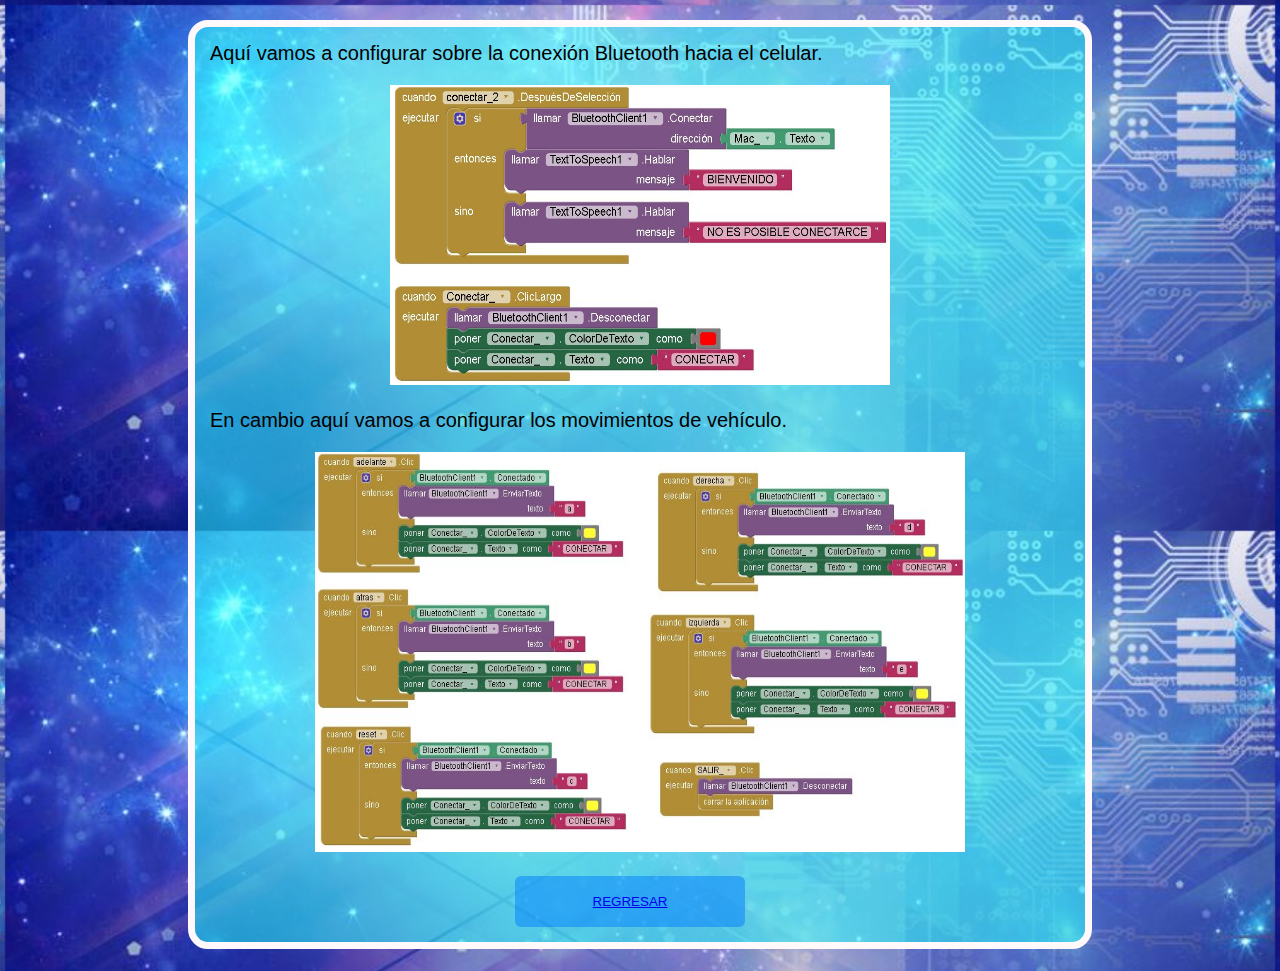
<file: PROTOTIPO EN APP INVENTOR.html>
<!DOCTYPE html>
<html lang="en">
<head>
    <meta charset="UTF-8">
    <meta name="viewport" content="width=device-width, initial-scale=1.0">
    <title>PROTOTIPO EN APP INVENTOR </title>
    <style>
        *{
    padding: 5px;
    margin: 5px;
}
body {
            
  background-image: url('imagen/fondo_claro.JPG');
  background-size: cover; /* Esto hace que la imagen de fondo cubra todo el área */
  justify-content: center;
  align-items: center;
  height: 100px;
 
}
.container{
background-color: rgba(40, 255, 255, 0.527);
width: 880px;
margin-top: 0;
margin-right: auto;
margin-bottom: 0;
margin-left: auto;
border: 8px solid rgba(244, 242, 242, 0.961);
text-align: center;
border: 7px solid rgb(255, 249, 252);
border-radius: 20px;


}
p, li {
color: rgb(0, 0, 0);
font-family: Arial ;
font-size: 20px;
text-align: justify;
}
.img {
text-align: center;

}
.accordion {
    margin: 10px;
    background-color:  #007bff7b;
    cursor: pointer;
    padding: 18px;
    width: 230px;
    text-align: center;
    border: none;
    outline: none;
    transition: 0.4s;
    border-radius: 6px;
    border-bottom: 6px;

   
}
.active, .accordion:hover {
    
    background-color: #27bcf7;
}

    </style>
    
</head>
<body>
    <div class="container">
        
    <p>Aquí vamos a configurar  sobre la conexión Bluetooth hacia el celular.</p>
    <img src="imagen/configurar  conexión Bluetooth2.JPG"width="500" height="300">

    <p>En cambio aquí vamos a configurar los movimientos de vehículo.</p>
    <img src="imagen/configurar  movimiento del vehículo.JPG"width="650" height="400">
    
    
<button class="accordion"> <a href="PASOS.html">REGRESAR</button>
    </div>
</html>
</file>
<file: style.css>
body {
            background-image: url('imagen/sello_educativa_cayambe.JPG');
            background-size:  auto 1527px; /* Esto hace que la imagen de fondo cubra todo el área */
            background-repeat: no-repeat;
            
           
        }
.container {
    width: 800px;
    margin: 20px auto;
    background-color: #0d94dc82;
    padding: 20px;
    border-radius: 10px;
    box-shadow: 0 0 10px rgba(194, 13, 13, 0.977);
    height: auto;
   
}
.header{
    height: 160px;
    width: 800px;
    background-size: cover;
}

.section {
    margin-top: 20px;
}
.accordion {
    
    margin: 10px;
    background-color:  #007bff;
    color: #fefeff;
    cursor: pointer;
    padding: 18px;
    width: 230px;;
    text-align: left;
    border: none;
    outline: none;
    transition: 0.4s;
    border-radius: 6px;
    border-bottom: 6px;
    

   
}
.active, .accordion:hover {
    
    background-color: #27bcf7;
}


/* Estilos para el texto dentro de .info */
.info {
    background-color: #f5f5f59f;
    padding: 30px;
    border-radius: 20px;
    box-shadow: 0 0 10px rgba(0, 0, 0, 0.1);
    margin-bottom: 40px;
    text-align: justify;
}
.info h3 {
    margin-top: 0;
    color: #555555;
    border-bottom: 1 solid #ccc;
    padding-bottom: 5px;
}
.info p{
    color: #0f0a36;
    text-align: justify;
    font-size: 19px;
    line-height: 1.6;
}
.inf p{
    color: #e8e7ec;
    text-align: justify;
    font-size: 16px;
   font-family: Arial;
}
a{
    text-decoration: none;
}

.ar1 {
   
   font-family: 'Segoe UI Black';
   font-size: 20px;
   

    
}

 
 .siderbar{
    background-color: rgba(0, 229, 206, 0.39);
    width: 250px;
    margin-top: 0;
    margin-left: auto;
    margin-bottom: 0;
    margin-left: auto;
    border: 5px solid #14141490;
border-radius: 20px;
float:right ;


}
.content{
    background-color: rgba(163, 255, 127, 0);
    width: 500px;
    border: 4px solid rgba(0, 68, 255, 0);
    text-align: justify;
    
}

.footer{
    color: #161616;
    text-align: justify;
    font-size: 15px;
   font-family: cursive;
   text-shadow: 0 0 25px #0099ff, 0 0 2px #0099ff, 0 0 2px #0099ff;
}
</file>
